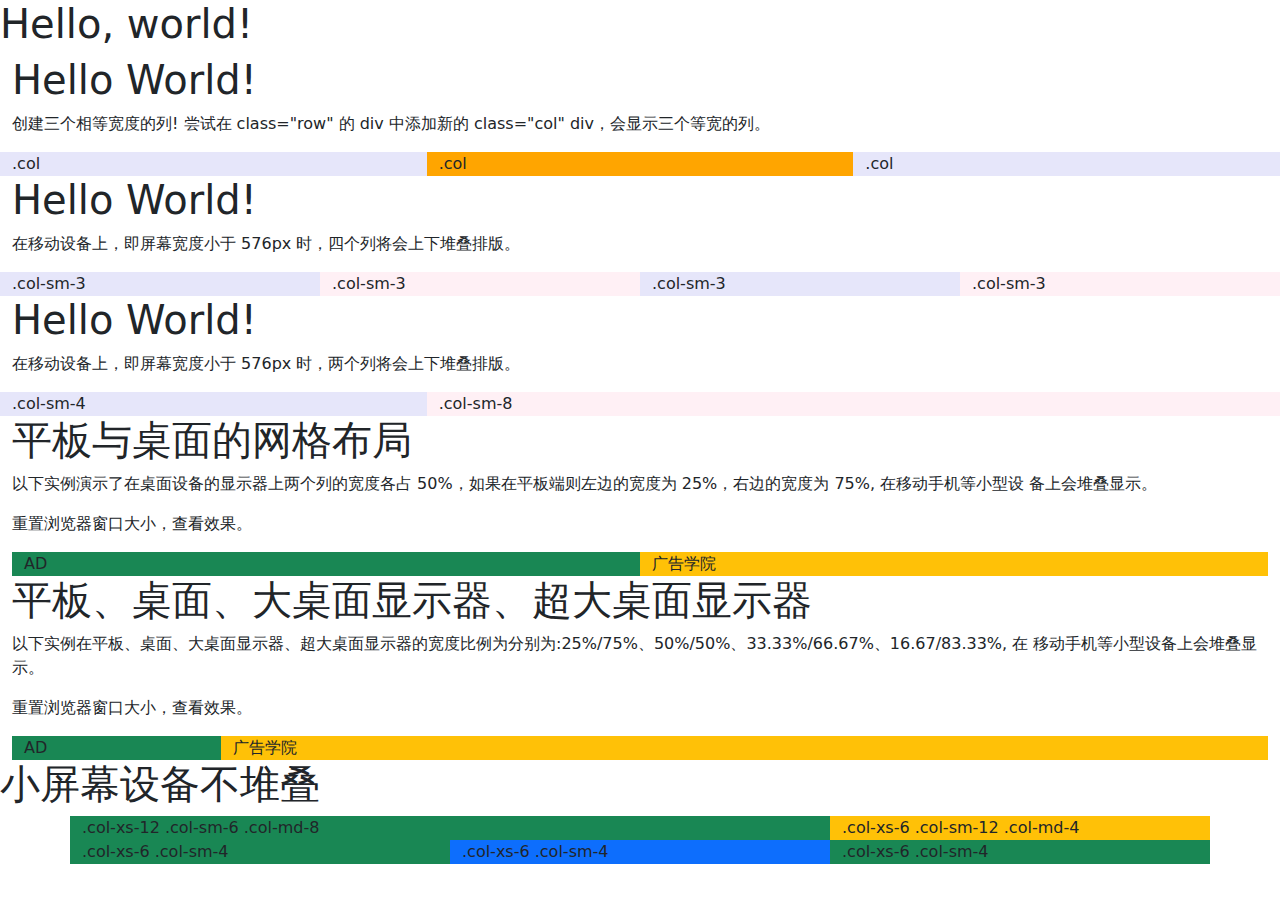
<file: week4-1.html>
<!doctype html>
<html lang="en">
  <head>
    <meta charset="utf-8">
    <meta name="viewport" content="width=device-width, initial-scale=1">
    <title>Bootstrap demo</title>
     <link href="https://cdn.jsdelivr.net/npm/bootstrap@5.3.3/dist/css/bootstrap.min.css" rel="stylesheet" integrity="sha384-QWTKZyjpPEjISv5WaRU9OFeRpok6YctnYmDr5pNlyT2bRjXh0JMhjY6hW+ALEwIH" crossorigin="anonymous">
  </head>
  <body>
    <h1>Hello, world!</h1>

    <!-- 第二个例子:或让 Bootstrap 自动处理布局 -->
    <div class="row">
      <div class="col"></div>
      <div class="col"></div>
      <div class="col"></div>
    </div>
    <!-- 以下实例演示了创建相等宽度的列，Bootstrap 自动布局 --> <div class="container-fluid">
<h1>Hello World!</h1>
<p>创建三个相等宽度的列! 尝试在 class="row" 的 div 中添加新的 class="col" div，会显示三个等宽的列。</p>
  <div class="row">
    <div class="col" style="background-color:lavender;">.col</div>
    <div class="col" style="background-color:orange;">.col</div>
    <div class="col" style="background-color:lavender;">.col</div>
  </div>
</div>

<!-- 以下实例演示了如何在平板及更大屏幕上创建等宽度的响应式列。在移动设备上，即屏幕宽度小于 576px 时，四个列将会上下堆叠排版 --> <div class="container-fluid">
<h1>Hello World!</h1>
<p> 在移动设备上，即屏幕宽度小于 576px 时，四个列将会上下堆叠排版。</p>
  <div class="row">
    <div class="col-sm-3" style="background-color:lavender;">.col-sm-3</div>
    <div class="col-sm-3" style="background-color:lavenderblush;">.col-sm-3</div>
    <div class="col-sm-3" style="background-color:lavender;">.col-sm-3</div>
    <div class="col-sm-3" style="background-color:lavenderblush;">.col-sm-3</div>
  </div>
</div>

<!-- 以下实例演示了在平板及更大屏幕上创建不等宽度的响应式列。 在移动设备上，即屏幕宽度小于 576px 时，两个列将会上下堆叠排版: --> <div class="container-fluid">
<h1>Hello World!</h1>
<p>在移动设备上，即屏幕宽度小于 576px 时，两个列将会上下堆叠排版。</p>
  <div class="row">
    <div class="col-sm-4" style="background-color:lavender;">.col-sm-4</div>
    <div class="col-sm-8" style="background-color:lavenderblush;">.col-sm-8</div>
  </div>
</div>

<!-- 以下实例演示了在桌面设备的显示器上两个列的宽度各占 50%，如果在平板端则左边的宽度为 25%，右边的宽度为 75%, 在移动手机等小型设 备上会堆叠显示。 -->
<div class="container-fluid"> <h1>平板与桌面的网格布局</h1>
<p>以下实例演示了在桌面设备的显示器上两个列的宽度各占 50%，如果在平板端则左边的宽度为 25%，右边的宽度为 75%, 在移动手机等小型设
备上会堆叠显示。
</p>
<p>重置浏览器窗口大小，查看效果。</p>
  <div class="container-fluid">
    <div class="row">
      <div class="col-sm-3 col-md-6 bg-success">AD</div>
<div class="col-sm-9 col-md-6 bg-warning">广告学院</div>
    </div>
  </div>
</div>

<!-- 以下实例在平板、桌面、大桌面显示器、超大桌面显示器的宽度比例为分别为:25%/75%、50%/50%、33.33%/66.67%、16.67/83.33%, 在 移动手机等小型设备上会堆叠显示。 -->
<div class="container-fluid"> <h1>平板、桌面、大桌面显示器、超大桌面显示器</h1>
<p>以下实例在平板、桌面、大桌面显示器、超大桌面显示器的宽度比例为分别为:25%/75%、50%/50%、33.33%/66.67%、16.67/83.33%, 在
移动手机等小型设备上会堆叠显示。
</p>
<p>重置浏览器窗口大小，查看效果。</p>
  <div class="container-fluid">
    <div class="row">
      <div class="col-sm-3 col-md-6 col-lg-4 col-xl-2 bg-success">AD</div>
<div class="col-sm-9 col-md-6 col-lg-8 col-xl-10 bg-warning">广告学院</div>
    </div>
  </div>
</div>

<!-- 是否不希望在小屏幕设备上所有列都堆叠在一起?那就使用针对超小屏幕、小屏幕和中等屏幕设备所定义的类，来创建更加动态 和强大的布局吧。-->
<h1>小屏幕设备不堆叠</h1>
<div class="container">
<div class="row">
<div class="col-xs-12 col-sm-6 col-md-8 bg-success">.col-xs-12 .col-sm-6 .col-md-8</div>
<div class="col-xs-6 col-sm-12 col-md-4 bg-warning">.col-xs-6 .col-sm-12 .col-md-4</div>
</div>
<div class="row">
<div class="col-xs-6 col-sm-4 bg-success">.col-xs-6 .col-sm-4</div>
<div class="col-xs-6 col-sm-4 bg-primary">.col-xs-6 .col-sm-4</div>
<div class="col-xs-6 col-sm-4 bg-success">.col-xs-6 .col-sm-4</div>
</div>
</div>

    <script src="https://cdn.jsdelivr.net/npm/bootstrap@5.3.3/dist/js/bootstrap.bundle.min.js" integrity="sha384-YvpcrYf0tY3lHB60NNkmXc5s9fDVZLESaAA55NDzOxhy9GkcIdslK1eN7N6jIeHz" crossorigin="anonymous"></script>
  </body>
</html>
</file>
